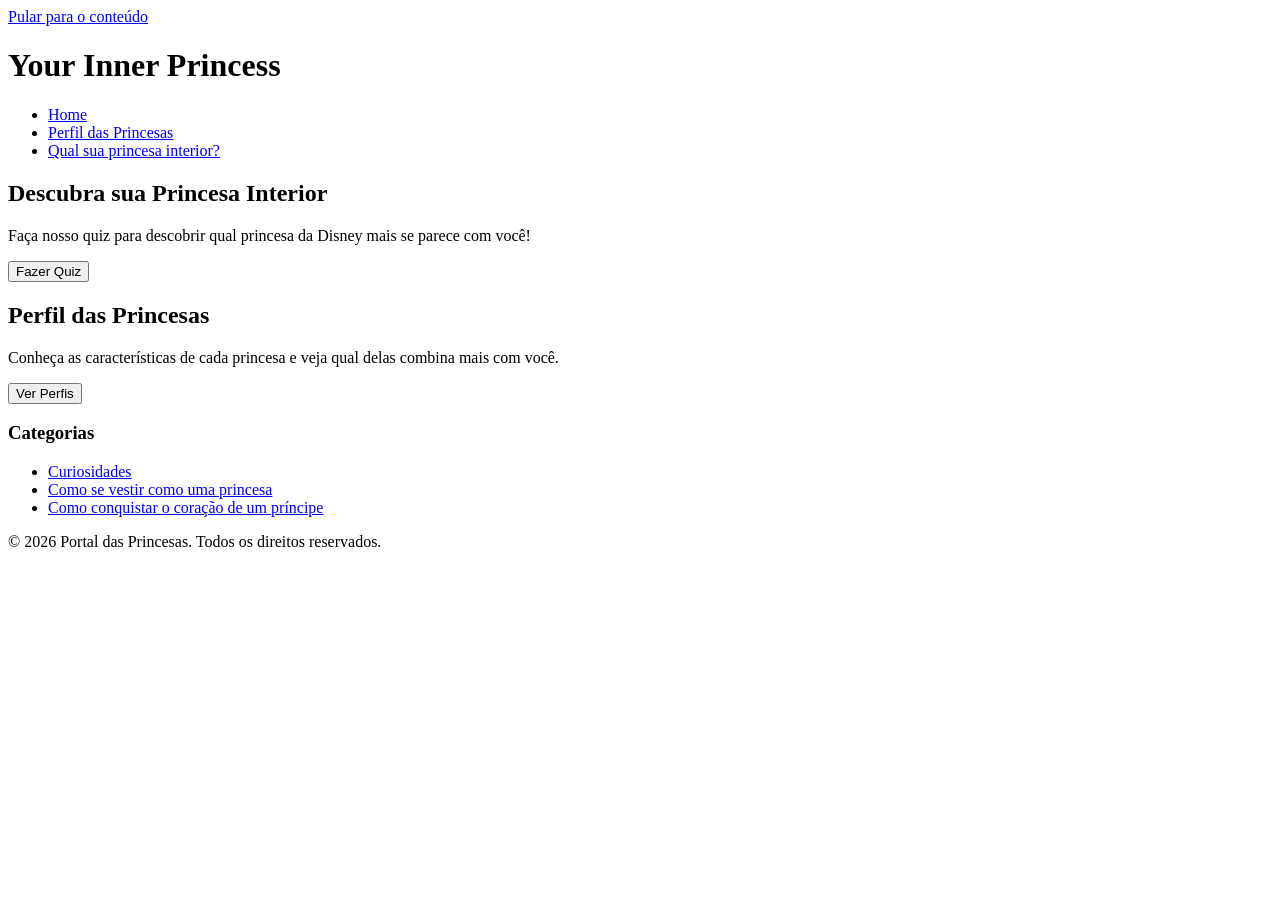
<file: aula_03/index.html>
<!doctype html>
<html lang="pt-BR">
  <head>
    <meta charset="UTF-8" />
    <meta name="viewport" content="width=device-width, initial-scale=1.0" />
    <title>Rebecca Nery</title>
  </head>
  <body>
    <a href="#conteudo-principal">Pular para o conteúdo</a>
    <header>
      <h1>Your Inner Princess</h1>
      <nav aria-label="Menu principal">
        <ul>
          <li><a href="#home">Home</a></li>
          <li><a href="#perfil-princesas">Perfil das Princesas</a></li>
          <li><a href="#princesa-interior">Qual sua princesa interior?</a></li>
        </ul>
      </nav>
    </header>
    <main id="conteudo-principal">
      <section aria-labelledby="titulo-quiz">
        <h2 id="titulo-quiz">Descubra sua Princesa Interior</h2>
        <p>
          Faça nosso quiz para descobrir qual princesa da Disney mais se parece
          com você!
        </p>
        <button onclick="alert('Quiz em breve!')">Fazer Quiz</button>
      </section>
      <section aria-labelledby="titulo-perfil">
        <h2 id="titulo-perfil">Perfil das Princesas</h2>
        <p>
          Conheça as características de cada princesa e veja qual delas combina
          mais com você.
        </p>
        <button onclick="alert('Perfis em breve!')">Ver Perfis</button>
      </section>
    </main>
    <aside aria-label="Categorias do site">
      <h3>Categorias</h3>
      <ul>
        <li><a href="#curiosidades">Curiosidades</a></li>
        <li><a href="#como-se-vestir">Como se vestir como uma princesa</a></li>
        <li><a href="#conquistar-principe">Como conquistar o coração de um príncipe</a></li>
      </ul>
    </aside>
    <footer>
      <p>&copy; 2026 Portal das Princesas. Todos os direitos reservados.</p>
    </footer>
  </body>
</html>
</file>
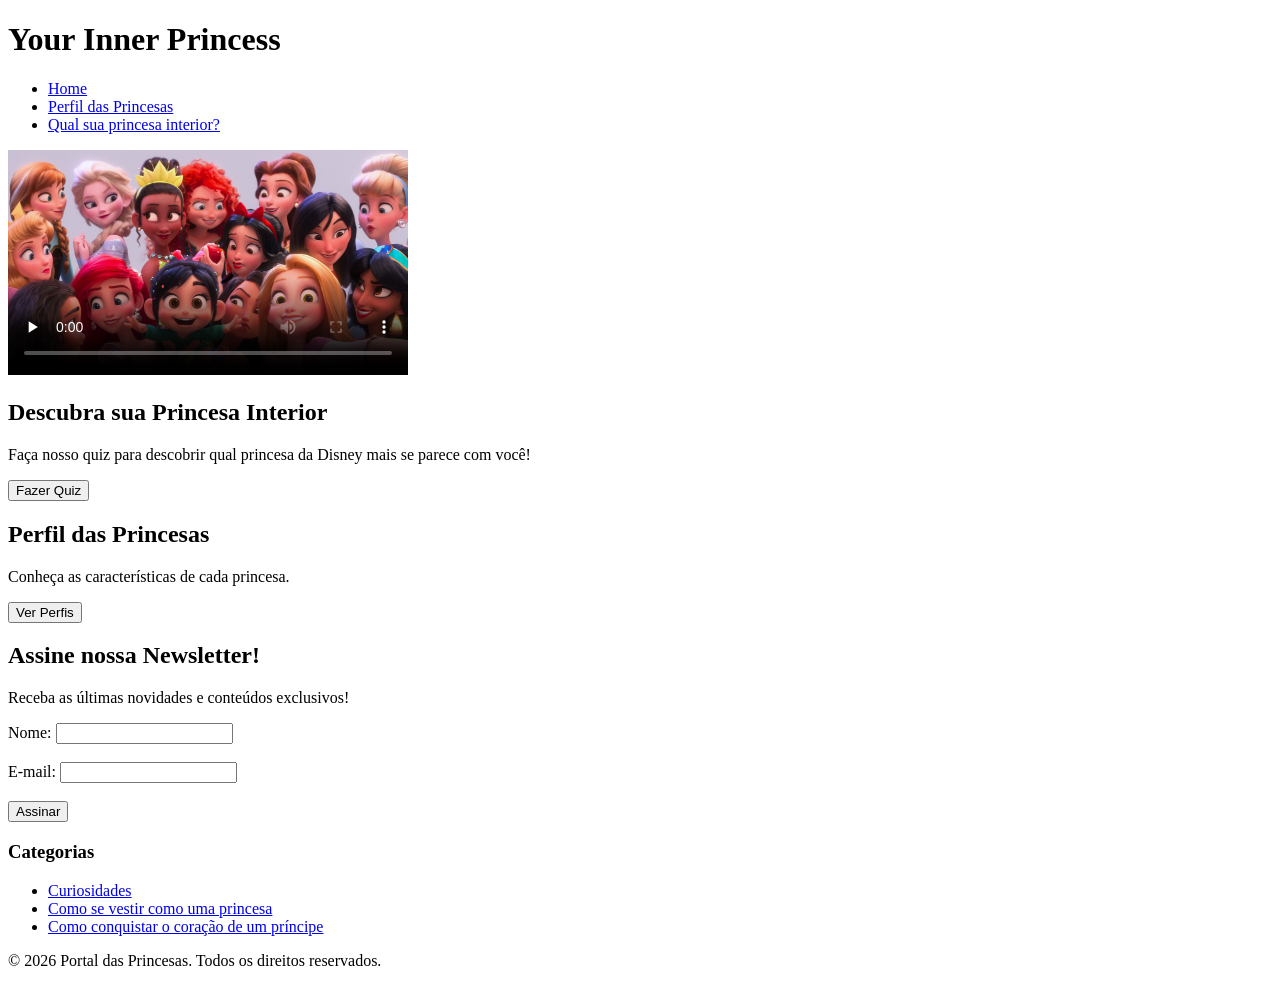
<file: aula_04/index.html>
<!doctype html>
<html lang="pt-BR">
  <head>
    <meta charset="UTF-8" />
    <meta name="viewport" content="width=device-width, initial-scale=1.0" />
    <title>Rebecca Nery</title>
  </head>
  <body>
    <header>
      <h1>Your Inner Princess</h1>
      <nav>
        <ul>
          <li><a href="#">Home</a></li>
          <li><a href="#">Perfil das Princesas</a></li>
          <li><a href="#">Qual sua princesa interior?</a></li>
        </ul>
      </nav>
    </header>
    <main>
      <video width="400" controls poster="princesas.jpg" preload="none">
        <source src="criancas.mp4" type="video/mp4" />
        <source src="trailer.webm" type="video/webm" />
        <p>Seu navegador não suporta o elemento de vídeo.</p>
      </video>
      <section>
        <h2>Descubra sua Princesa Interior</h2>
        <p>
          Faça nosso quiz para descobrir qual princesa da Disney mais se parece
          com você!
        </p>
        <button onclick="alert('Quiz em breve!')">Fazer Quiz</button>
      </section>
      <section>
        <h2>Perfil das Princesas</h2>
        <p>Conheça as características de cada princesa.</p>
        <button onclick="alert('Perfis em breve!')">Ver Perfis</button>
      </section>
      <section>
        <h2>Assine nossa Newsletter!</h2>
        <p>Receba as últimas novidades e conteúdos exclusivos!</p>
        <form>
          <div>
            <label for="nome">Nome:</label>
            <input
              type="text"
              id="nome"
              name="nome"
              pattern="[A-Za-zÀ-ÿ\s]+"
              title="Por favor, insira apenas letras e espaços."
            />
          </div>
          <br />
          <div>
            <label for="email">E-mail:</label>
            <input type="email" id="email" name="email" required />
          </div>
          <br />
          <button type="submit">Assinar</button>
        </form>
      </section>
    </main>
    <aside>
      <h3>Categorias</h3>
      <ul>
        <li><a href="#">Curiosidades</a></li>
        <li><a href="#">Como se vestir como uma princesa</a></li>
        <li><a href="#">Como conquistar o coração de um príncipe</a></li>
      </ul>
    </aside>
    <footer>
      <p>&copy; 2026 Portal das Princesas. Todos os direitos reservados.</p>
    </footer>
  </body>
</html>
</file>
